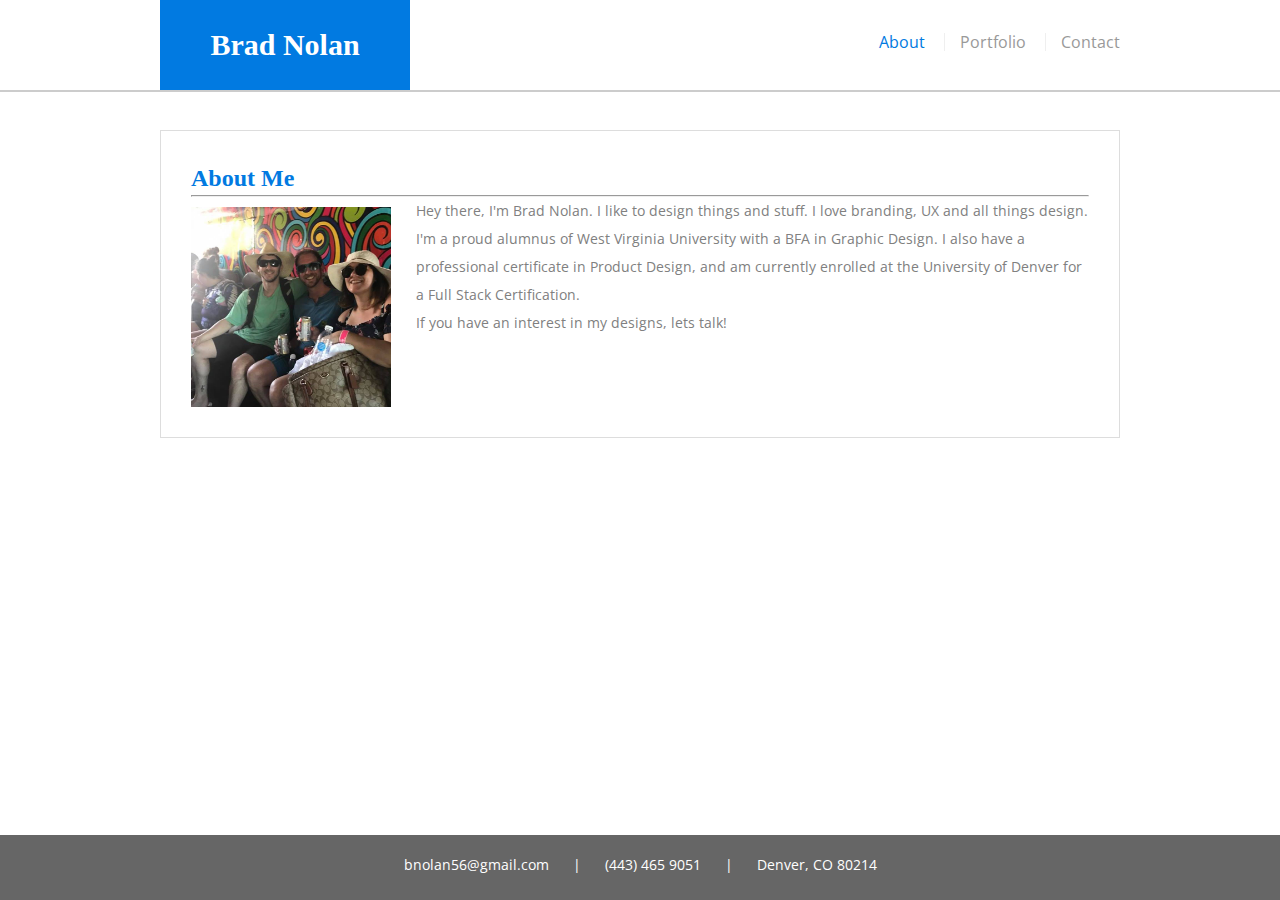
<file: index.html>
<!doctype html>

<html lang="en-us">

  <head>
    <meta charset="UTF-8">
    <meta name="viewport" content="width=device-width, initial-scale=1.0">


    <title>Brad Nolan Portfolio</title>

    <link rel="stylesheet" type="text/css" href="assets/css/reset.css">
    <link rel="stylesheet" type="text/css" href="assets/css/style.css">
    <link href="https://fonts.googleapis.com/css?family=Open+Sans|Roboto+Slab" rel="stylesheet">
  </head>

  <!-- start body -->
  <body>
    <!-- start header -->
    <header id="masthead">
      <div class="container">
        <a href="index.html" id="logo">Brad Nolan</a>

        <!-- start navigation -->
        <nav>
          <a class="active-link" href="index.html">About</a>
          <a href="portfolio.html">Portfolio</a>
          <a href="contact.html">Contact</a>
        </nav>
      </div>
    </header>
    <!-- end header/navigation -->

    <div id="main-container" class="container">
      <section class="main-section">
        <h1>About Me</h1>

        <hr />

        <img src="assets/images/profile-pic.jpg" alt="brad nolan image" class="auth-image">

        <p>
          Hey there, I'm Brad Nolan. I like to design things and stuff. I love branding, UX and all things design.
        </p>

        <p>
          I'm a proud alumnus of West Virginia University with a BFA in Graphic Design. I also have a professional certificate in Product Design, and am currently enrolled at the University of Denver for a Full Stack Certification.
        </p>

        <p>
          If you have an interest in my designs, lets talk!
        </p>
      </section>

    </div>

    <footer class="footer">
      <!-- begin footer -->
      <ul>
        <li>
          <a id="footerlink" href="mailto:bnolan56@gmail.com" target="_blank">bnolan56@gmail.com</a>
        </li>

        <li>
          |
        </li>

        <li>
          (443) 465 9051
        </li>

        <li>
          |
        </li>

        <li>
          Denver, CO 80214
        </li>
      </ul>
    </footer>
    <!-- end footer -->
  </body>
  <!-- end body -->
</html>
<!-- end HTML -->
</file>
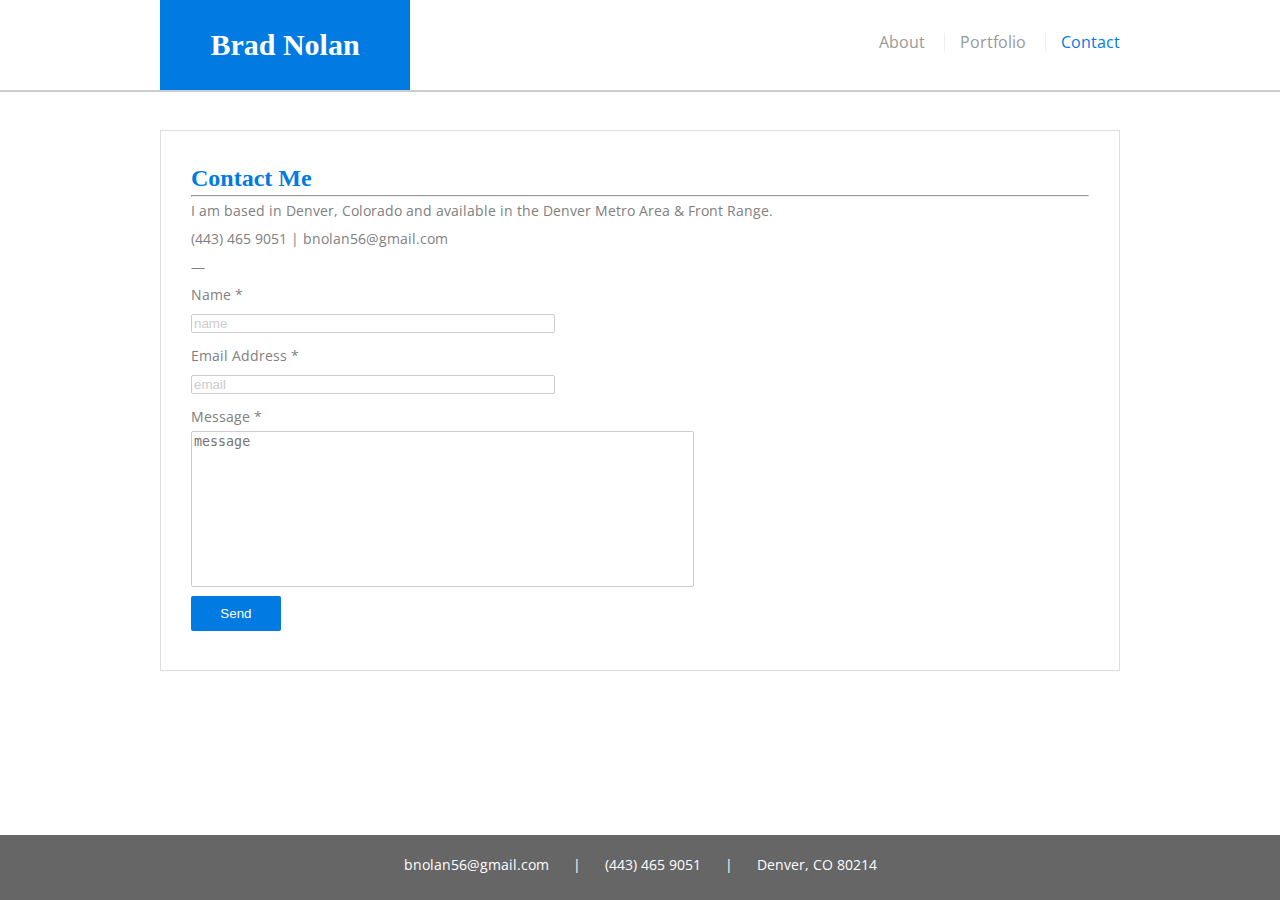
<file: contact.html>
<!doctype html>

<html lang="en-us">

  <head>
    <meta charset="UTF-8">
    <meta name="viewport" content="width=device-width, initial-scale=1.0">

    <title>Brad Nolan Portfolio</title>

    <link rel="stylesheet" type="text/css" href="assets/css/reset.css">
    <link rel="stylesheet" type="text/css" href="assets/css/style.css">
    <link href="https://fonts.googleapis.com/css?family=Open+Sans|Roboto+Slab" rel="stylesheet">
  </head>

  <!-- start body -->
  <body>
    <!-- start header -->
    <header id="masthead">
      <div class="container">
        <a href="index.html" id="logo">Brad Nolan</a>

        <!-- start navigation -->
        <nav>
          <a href="index.html">About</a>
          <a href="portfolio.html">Portfolio</a>
          <a class="active-link" href="contact.html">Contact</a>
        </nav>
      </div>
    </header>
    <!-- end header/navigation -->

    <div id="main-container" class="container">
      <section class="main-section">
        <h1>Contact Me</h1>

        <hr />

        <p>
          I am based in Denver, Colorado and available in the Denver Metro Area & Front Range.
        </p>

        <p class="contact-bold">
          (443) 465 9051 | <a href="mailto:bnolan56@gmail.com" target="_blank">bnolan56@gmail.com</a>
          <br/>
          —
        </p>

        <form id="contact-form">
          Name *
          <br />
          <input type="text" name="name" value="name" />

          <br />

          Email Address *
          <br />
          <input type="text" name="mail" value="email" />

          <br />

          Message *
          <br />
          <textarea placeholder="message" id="message" cols="60" rows="10" ></textarea>

          <br />
          <input type="submit" value="Send" />
        </form>
      </section>

    </div>

    <footer class="footer">
      <!-- begin footer -->
      <ul>
        <li>
          <a id="footerlink" href="mailto:bnolan56@gmail.com" target="_blank">bnolan56@gmail.com</a>
        </li>

        <li>
          |
        </li>

        <li>
          (443) 465 9051
        </li>

        <li>
          |
        </li>

        <li>
          Denver, CO 80214
        </li>
      </ul>
    </footer>
    <!-- end footer -->
  </body>
  <!-- end body -->
</html>
<!-- end html -->
</file>
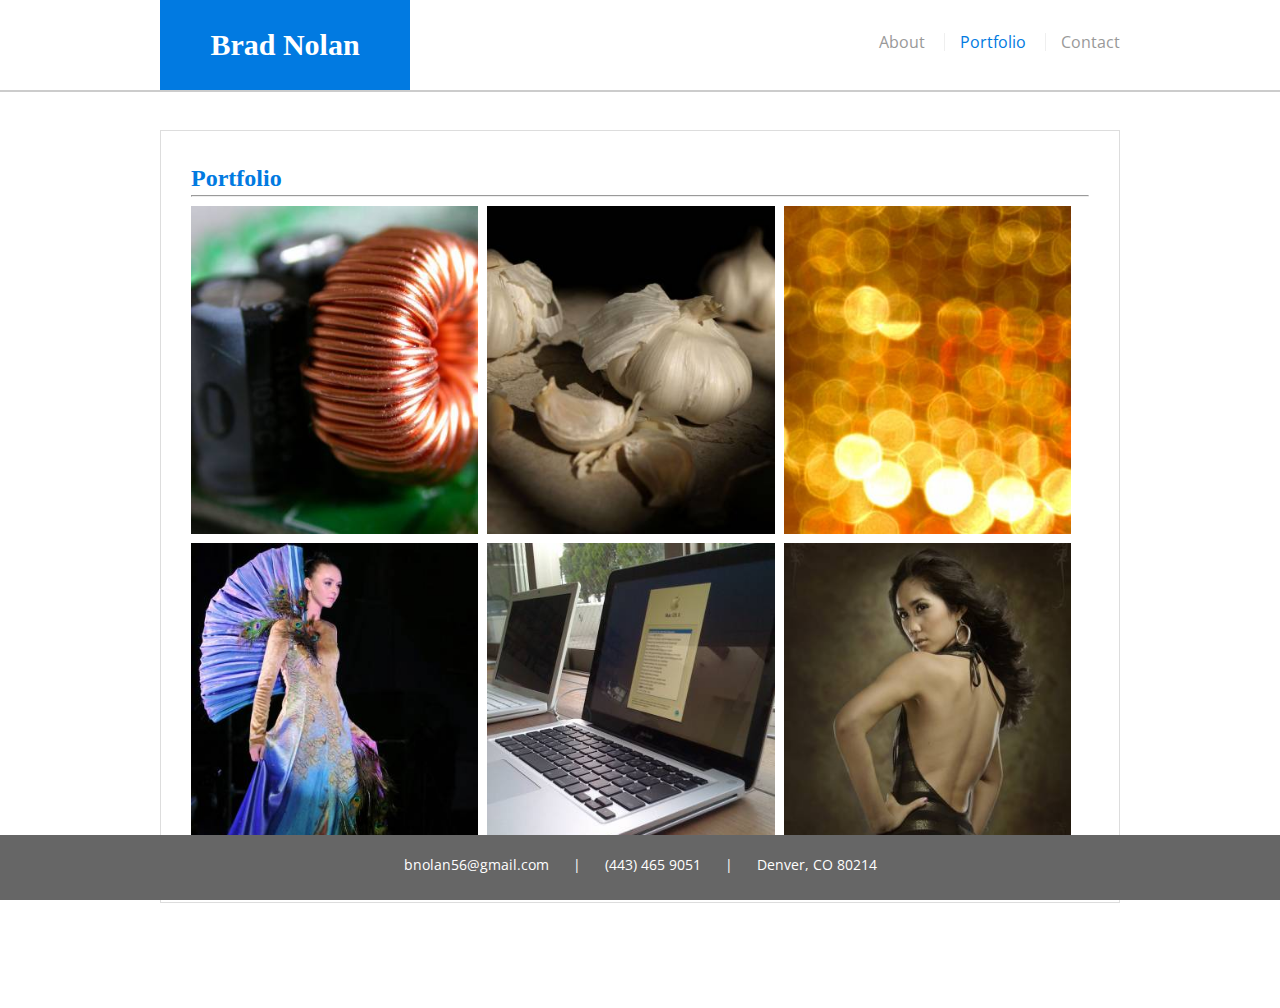
<file: portfolio.html>
<!doctype html>

<html lang="en-us">

  <head>
    <meta charset="UTF-8">
    <meta name="viewport" content="width=device-width, initial-scale=1.0">

    <title>Brad Nolan Portfolio</title>

    <link rel="stylesheet" type="text/css" href="assets/css/reset.css">
    <link rel="stylesheet" type="text/css" href="assets/css/style.css">
    <link href="https://fonts.googleapis.com/css?family=Open+Sans|Roboto+Slab" rel="stylesheet">
  </head>

  <!-- start body -->
  <body>
    <!-- start header -->
    <header id="masthead">
      <div class="container">
        <a href="index.html" id="logo">Brad Nolan</a>

        <!-- start navigation -->
        <nav>
          <a href="index.html">About</a>
          <a class="active-link" href="portfolio.html">Portfolio</a>
          <a href="contact.html">Contact</a>
        </nav>
      </div>
    </header>
    <!-- end header/navigation -->

    <div id="main-container" class="container">
      <section class="main-section">
        <h1>Portfolio</h1>

        <hr />

        <div class="portfolio-images">
          <img src="assets/images/portfolio-img-1.jpg">

          <img src="assets/images/portfolio-img-2.jpg">

          <img src="assets/images/portfolio-img-3.jpg">
        </div>

        <div class="portfolio-images">
          <img src="assets/images/portfolio-img-4.jpg">

          <img src="assets/images/portfolio-img-5.jpg">

          <img src="assets/images/portfolio-img-6.jpg">
        </div>
      </section>
    </div>

    <footer class="footer">
      <!-- begin footer -->
      <ul>
        <li>
          <a id="footerlink" href="mailto:bnolan56@gmail.com" target="_blank">bnolan56@gmail.com</a>
        </li>

        <li>
          |
        </li>

        <li>
          (443) 465 9051
        </li>

        <li>
          |
        </li>

        <li>
          Denver, CO 80214
        </li>
      </ul>
    </footer>
    <!-- end footer -->
  </body>
  <!-- end body -->
</html>
</file>
<file: assets/css/style.css>
* {
  box-sizing: border-box;
  margin: 0;
}

body {
  margin: 0 auto;
  font-size: 16px;
  line-height: 34px;
  height: 100%;
  background: url("https://www.toptal.com/designers/subtlepatterns/patterns/tic-tac-toe.png");
  background-repeat: repeat;
  font-family: 'Open Sans', 'Helvetica Neue', Helvetica, sans-serif;
}

a {
  text-decoration: none;
  color: #808080;
}

a:hover {
  color: #017ae1;
}

header {
  position: relative;
  z-index: 1;
  width: 100%;
  background-position: center;
  background-repeat: no-repeat;
  background-color: #ecebeb;
  border-bottom: 1px;
  border-style: solid;
  border-color: #cccccc;}

/* Classes & IDs */

.container {
  width: 100%;
  max-width: 960px;
  margin: 0 auto;
  /* margin-bottom: 2%; */
  clear: both;
}

/* header */

#masthead {
  position: fixed;
  z-index: 99;
  width: 100%;
  margin: 0 0 30px;
  overflow: auto;
  color: #fff;
  background: #fff;
  border-bottom: 2px solid #ccc;
}

#logo {
  float: left;
  width: 250px;
  height: 90px;
  font-family: Georgia, Times, "Times New Roman", serif;
  font-size: 30px;
  font-weight: 700;
  line-height: 90px;
  color: #fff;
  text-align: center;
  text-decoration: none;
  background: #017ae1;
}

nav {
  float: right;
  margin-top: 25px;
}

nav a {
  display: inline-block;
  padding-left: 15px;
  margin-left: 15px;
  line-height: 18px;
  color: #999;
  text-decoration: none;
  border-left: 1px solid #efefef;
}

nav a:first-child {
  border-left: 0 none;
}

.logo {
  display: inline;
  font-size: 28px;
  font-weight: bold;
  font-family: 'Georgia', Times, Times New Roman, serif;
  color: #ffffff;
}

.active-link {
  color: #017ae1;
  font-weight: 400;
}

#main-container {
  padding-top: 130px;
  width: 960px;
}

.main-section {
  float: left;
  width: 100%;
  max-width: 960px;
  padding: 30px;
  margin: 0 0 40px;
  margin-bottom: 11%;
  background: #fff;
  border: 1px solid #ddd;
}


/* portfolio page */

.portfolio-images {
  position: relative;
  float: left;
  overflow: auto;
}

.portfolio-images img {
  float: left;
  width: 32%;
  margin-top: 1%;
  margin-right: 1%;
  display: inline-block;
  border: 0 none;
}


.auth-image {
  float: left;
  width: 200px;
  height: auto;
  margin-top: 10px;
  margin-right: 25px;
}

/* Footer Page */

.footer {
  position: fixed;
  bottom: 0;
  height: 65px;
  padding: 1%;
  width: 100%;
  text-align: center;
  font-family: 'Open Sans', 'Helvetica Neue', Helvetica, sans-serif;
  font-size: 14px;
  color: #fff;
  background-color: #666666;
}

#footerlink {
  color: #fff;
}

/* Typography */

li {
  margin-left: 10px;
  margin-right: 10px;
  list-style: none;
  display: inline-block;
}

p {
  font-family: 'Open Sans', 'Helvetica Neue', Helvetica, sans-serif;
  font-size: 14px;
  font-weight: 400;
  line-height: 2em;
  color: #808080;
}

h1 {
  font-family: 'Georgia', Times, Times New Roman, serif;
  font-size: 24px;
  font-weight: bold;
  color: #017ae1;
}

/* Form */

#contact-form{
  font-family: 'Open Sans', 'Helvetica Neue', Helvetica, sans-serif;
  font-size: 14px;
  line-height: 2em;
  color: #808080;
}

input {
  margin-bottom: 1%;
  border: 1px solid;
  border-color: #ccc;
  border-radius: 2px;
}

textarea {
  resize: none;
  border: 1px solid;
  border-color: #ccc;
  border-radius: 2px;
}

input[value] {
  color: #ccc;
}

input[type=button], input[type=submit], input[type=reset] {
    background-color: #017ae1;
    border: none;
    color: white;
    padding: 10px 22px;
}

input[type=text] {
  width: 40.5%;
}

input[type=submit] {
  width: 10%;
}

/* Media Queries */

@media (min-width: 547px) and (max-width: 801px){

  /* main containers */

  .container {
    width: 100%;
    max-width: 480px;
    margin: 0 auto;
    clear: both;
  }

  #main-container {
    padding-top: 130px;
    width: 100%;
  }

  .main-section {
    width: 100%;
    margin-top: 3rem;
    margin-bottom: 5rem;
  }

  /* navigation */
  nav {
    padding-right: 3rem;
  }
}

@media (min-width: 481px) and (max-width: 546px) {

  #logo {
    float: left;
    width: 100%;
    height: 90px;
    font-family: Georgia, Times, "Times New Roman", serif;
    font-size: 30px;
    font-weight: 700;
    line-height: 90px;
    color: #fff;
    text-decoration: none;
    background: #017ae1;
  }

  #main-container {
    padding:top 130px;
    width: 100%;
  }

  nav {
    padding-right: 9.2rem;
  }


  .main-section {
    width: 100%;
    margin-top: 3rem;
    margin-bottom: 5rem;
  }

  input[type=submit] {
    width: 25%;
  }

  .portfolio-images {
    position: relative;
     /* float: left;  */
    overflow: auto;
  }

  .portfolio-images img {
    float: left;
    width: 100%;
    margin-top: 1%;
    margin-right: 1%;
    /* display: inline-block; */
    border: 0 none;
  }
}


@media (min-width: 320px) and (max-width: 480px) {

  /* Logo */

  #logo {
    float: left;
    width: 100%;
    height: 90px;
    font-family: Georgia, Times, "Times New Roman", serif;
    font-size: 30px;
    font-weight: 700;
    line-height: 90px;
    color: #fff;
    text-decoration: none;
    background: #017ae1;
  }

  /* navigation */
  nav {
    padding-right: 20%;
    margin-top: 1rem;
    margin-bottom: 1rem;
  }

  p {
    /* float: left; */
  }

  /* Main Containers */

  .container {
    width: 100%;
    max-width: 480px;
    margin: 0 auto;
    clear: both;
  }

  #main-container {
    width: 100%;
  }

  .main-section {
    margin-top: 3rem;
    margin-bottom: 5rem;
  }

  hr {
    margin-bottom: .5rem;
  }

  /* Footer */

  .footer {
    position: fixed;
    bottom: 0;
    height: 45px;
    padding: 1%;
    width: 100%;
    text-align: center;
    font-family: 'Open Sans', 'Helvetica Neue', Helvetica, sans-serif;
    font-size: 10px;
    color: #fff;
    background-color: #666666;
  }

  /* Form */

  textarea {
    width: 100%;
    resize: none;
    border: 1px solid;
    border-color: #ccc;
    border-radius: 2px;
  }

  input[type=submit] {
    width: 25%;
  }

  /* images & portfolio */

  .auth-image {
    float: left;
    width: 100%;
    height: auto;
  }

  .portfolio-images {
    position: relative;
    /* float: left; */
    overflow: auto;
  }

  .portfolio-images img {
    float: left;
    width: 100%;
    margin-top: 1%;
    margin-right: 1%;
    /* display: inline-block; */
    border: 0 none;
  }
}
</file>
